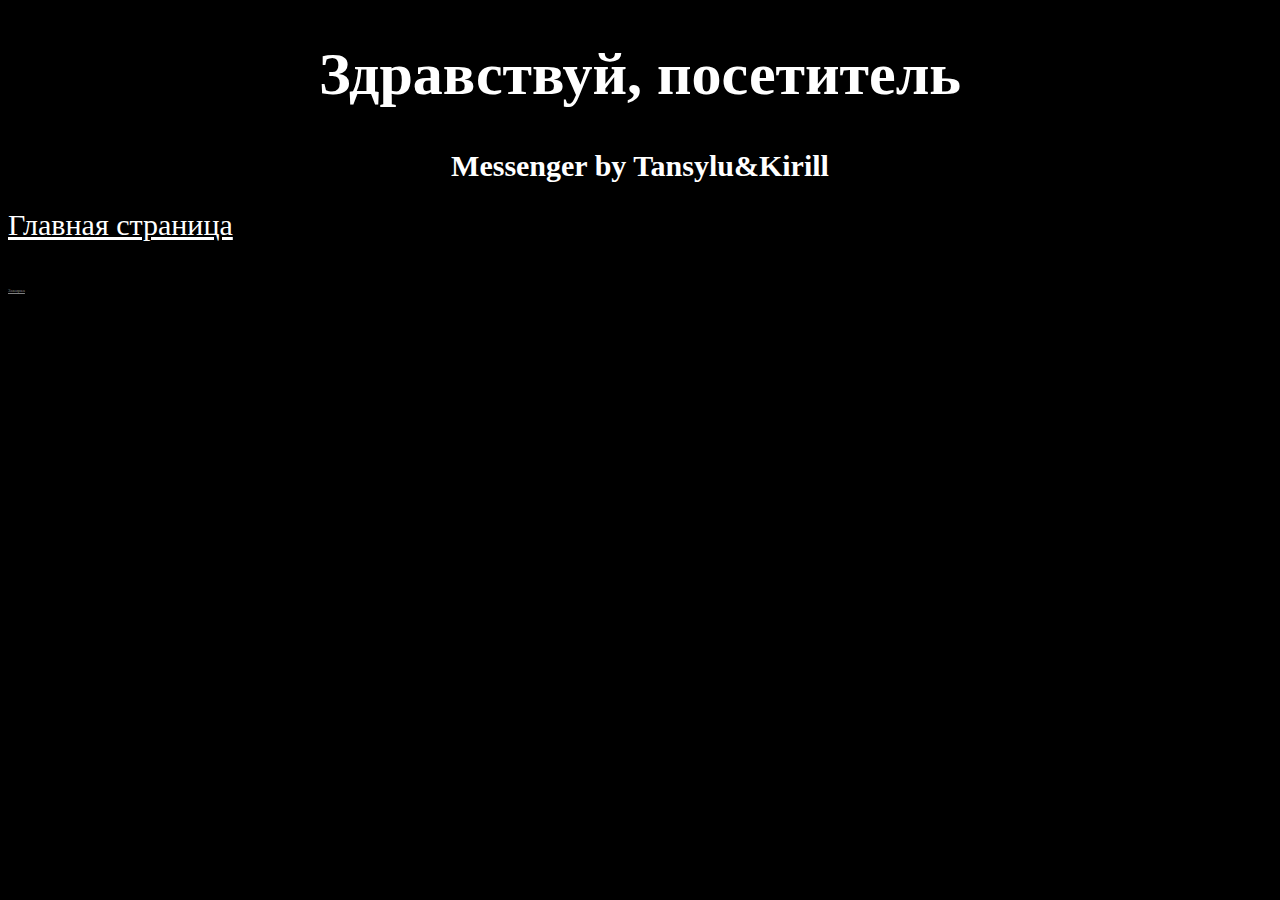
<file: templates/index.html>
<!DOCTYPE html>
<html lang="en">
<head>
    <meta charset="UTF-8">
    <title>Добро пожаловать!</title>
</head>
<body bgcolor="black">
<h1 align="center" style="color: white; font-size: 60px; font-family: century gothic">Здравствуй, посетитель</h1>
<h2 align="center" style="color: white; font-size: 30px; font-family: century gothic">Messenger by Tansylu&Kirill</h2>
<a  href="{{ url_for('main') }}"  style="color: white; align=center;font-size: 30px; font-family: century gothic"> Главная страница</a><br><br><br>
<a href="http://tansylu.beget.tech/Green/index.html#home" style="color: grey; align=center;font-size: 5px; font-family: century gothic"> Закирка</a>
</body>
</html>
</file>
